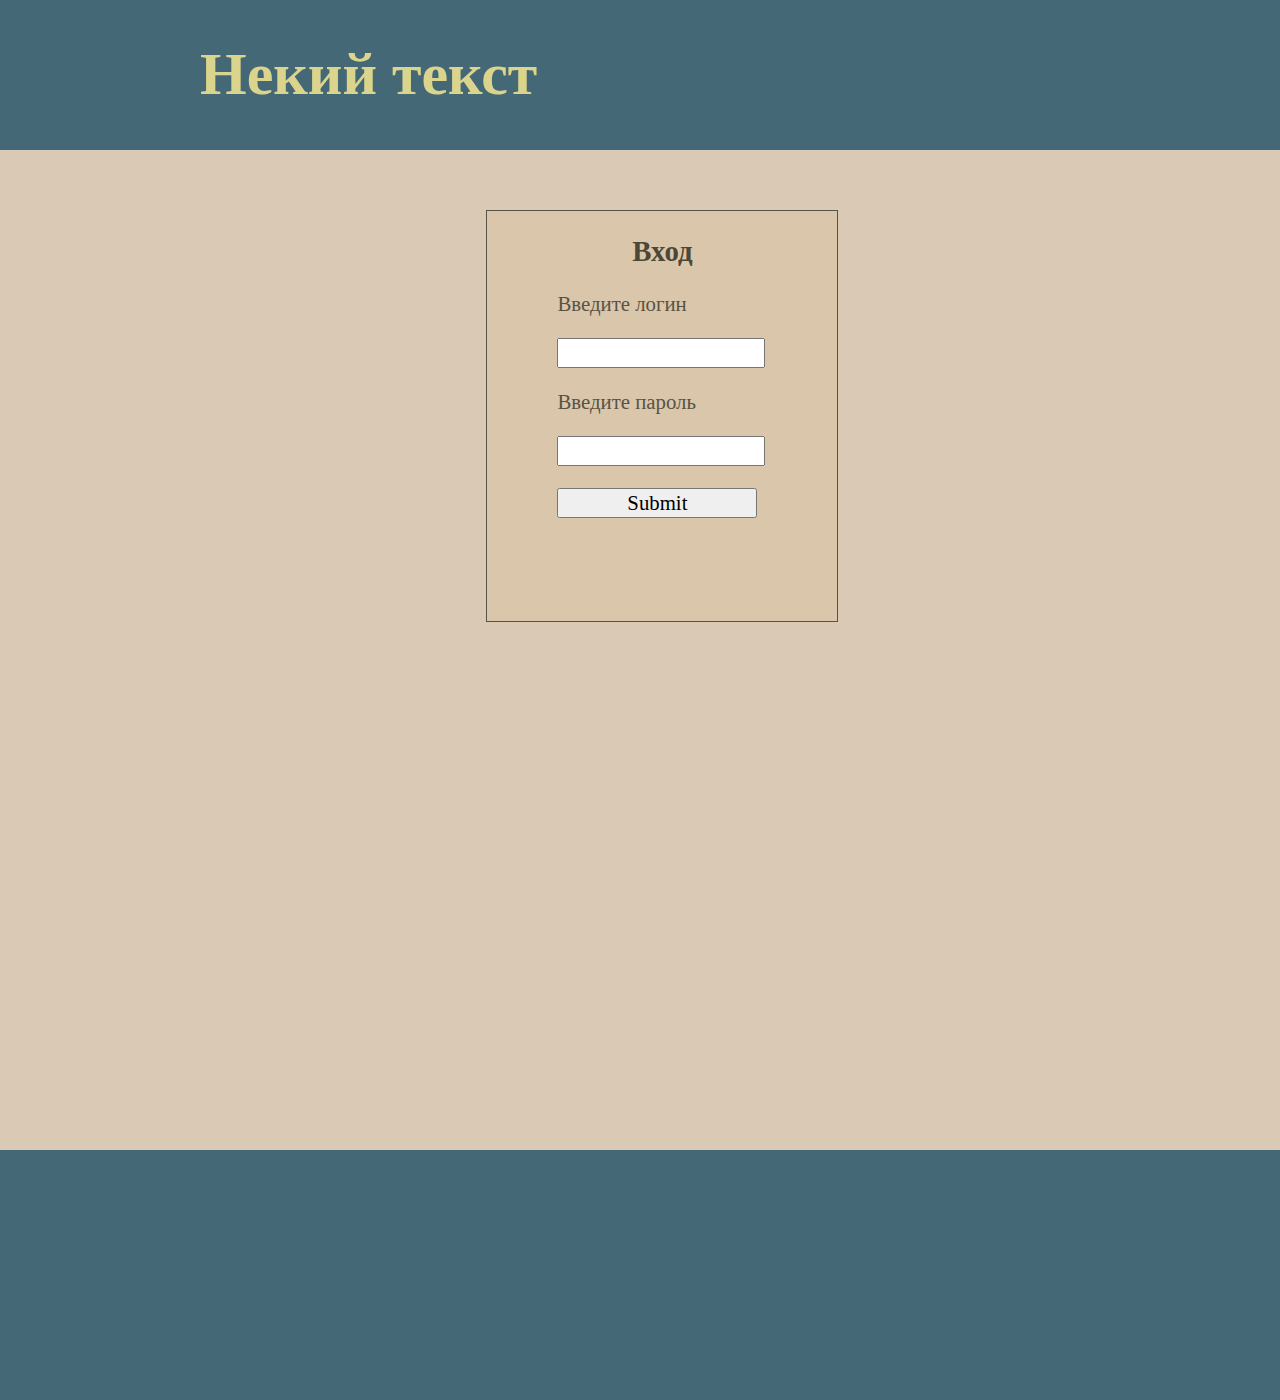
<file: mapicture.ru/www/authorization.html>
<!DOCTYPE html>
<html lang="en">
    <head>
        <meta charset="windows-1251">
        <link rel="stylesheet" href="authstyle.css">
        <title>����</title>
    </head>
    <body>
        <div id="header">
            <div class="logo">
                <a href="index.html">
                <h1>����� �����  </h1>
                </a>
            </div>
        </div>
        <div id="main">
            <div class="content">
                <h2>����</h2>
                <form>
                    <p>������� �����</p>
                    <p><input type="text"></p>
                    <p>������� ������</p>
                    <p><input type="password"></p>
                    <p><input type="submit"></p>
                </form>
            </div>
        </div>
        <div id="footer"></div>
    </body>
</html>
</file>
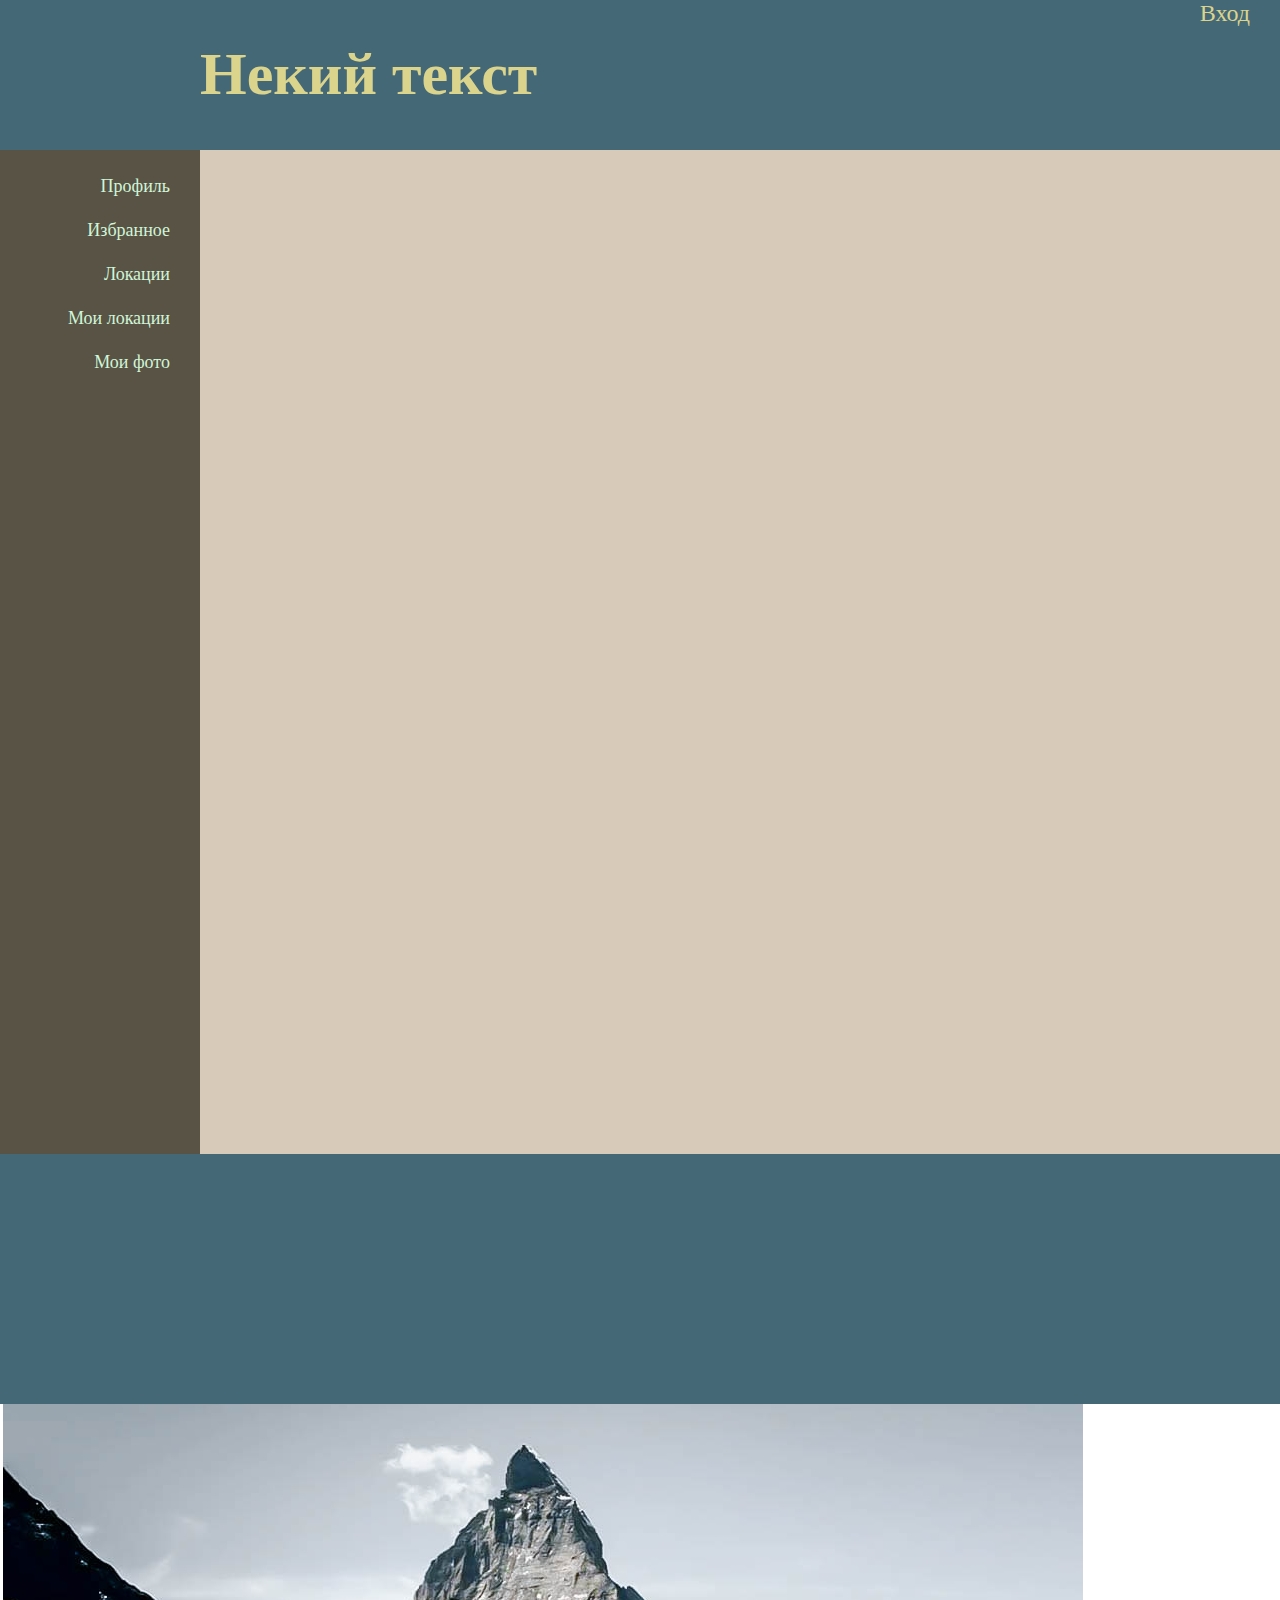
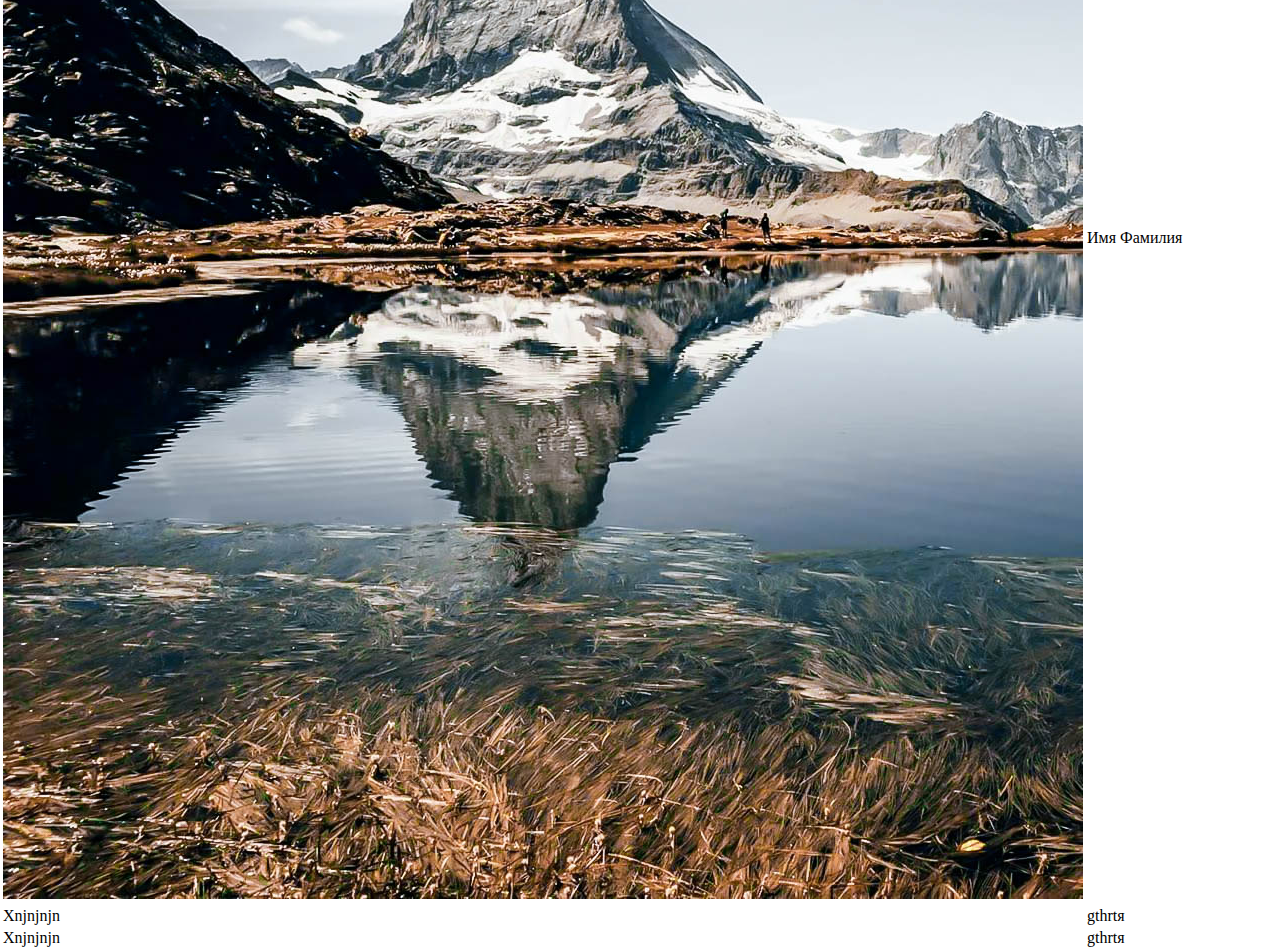
<file: mapicture.ru/www/profile.html>
<!DOCTYPE html>
<html lang="en">
<head>
    <!--meta charset="UTF-8"-->
	<meta http-equiv="content-type" content="text/html; charset=windows-1251" />
    <meta http-equiv="X-UA-Compatible" content="IE=edge"/>
    <meta name="viewport" content="width=device-width, initial-scale=1.0"/>
    <title>�������</title>
	  <link rel="stylesheet" type="text/css" href="style.css"/>
</head>
<body>
    <div id="header">
        <div class="logo">
            <a href="index.html">
            <h1>����� ����� </h1>
            </a>
        </div>
        <a  class="textheader" href="authorization.html">
            <span>
                ����
            </span></a>
    </div>
    <div id="main">
        <nav class ="aside">
         <a class="ablock" href="profile.html">
            <span class="textablock">
                �������
            </span></a>
            <a class="ablock" href="mypage.html">
            <span class="textablock">
                ���������
            </span></a>
            <a class="ablock" href="mypage.html">
            <span class="textablock">
                �������
            </span></a>
        <a class="ablock" href="mypage.html">
            <span class="textablock">
                ��� �������
            </span></a>
        <a class="ablock" href="mypage.html">
           <span class="textablock">
            ��� ����
        </span></a>
        </nav>
        <!--������� ������������-->
        <div id="content">
            <table class="profile">
                <tr>
                    <td>
                        <img src="images/mountain-2.jpg">
                    </td>
                    <td> ��� �������</td>
                </tr>
                <tr>
                    <td>
                        Xnjnjnjn
                    </td>
                    <td> gthrt�</td>
                </tr>
                <tr>
                    <td>
                        Xnjnjnjn
                    </td>
                    <td> gthrt�</td>
                </tr>
            </table>
        </div>
    </div>
    <div id="footer">
    </div>
</body>
</html>
</file>
<file: mapicture.ru/www/authstyle.css>
html {
	font-family: Baskerville, "Palatino Linotype", Palatino, "Century Schoolbook L", "Times New Roman", "serif";
}
body{
    margin: 0px;
    
}
#header{
    background-color: rgb(69, 104, 119);
    display: inline-block;
	height: 150px;
	width: 100%;
	font-size: 24px;
    vertical-align: top;
}
#main{
    display: inline-block;
    height: 1000px;
    width: 100%;
    background-color: rgb(218, 202, 181);
}
#footer{
    background-color: rgb(69, 104, 119);
    display: inline-block;
    height: 250px;
	width: 100%;
    vertical-align: bottom;
}
.logo{
    margin-left: 200px;
}
.logo h1{
    font-size: 250%;
	color:rgb(218, 212, 141) ;
}
.logo a{
    text-decoration: none;
}
p{
    margin-top: 0;
    margin-bottom: 22px;
    margin-left: 20%;
    color:  rgb(88, 83, 68);
    font-size: 130%;
}

.content{
    margin-top: 60px;
    margin-left: 38%;
    width: 350px;
    height: 410px;
    display: block;
    border: 1px solid rgb(88, 83, 68);
    background-color: rgb(218, 198, 171);
}
h2{
    font-size: 180%;
    color:  rgb(77, 71, 55);
    text-align: center;
}
input{
    font-family: 'Times New Roman', Times, serif;
    font-size: 100%;
    width: 200px;
    outline: none;
}
button{
    font-family: 'Times New Roman', Times, serif;
    font-size: 110%;
    width:  210px;
    background-color: rgb(88, 116, 119);
	color:rgb(218, 212, 141) ;
}
main.a{
    font-family: 'Times New Roman', Times, serif;
    font-size: 130%;
    width: 163px;
	color:rgb(66, 86, 88);
    text-decoration-line: underline;
}
</file>
<file: mapicture.ru/www/style.css>
html {
	font-family: Baskerville, "Palatino Linotype", Palatino, "Century Schoolbook L", "Times New Roman", "serif";
}
body{
    margin: 0px;
    
}
#header{
    background-color: rgb(69, 104, 119);
    display: inline-block;
	height: 150px;
	width: 100%;
	font-size: 24px;
    vertical-align: top;
}
#main{
    display: inline-block;
    height: 1000px;
    width: 100%;
}
#content{
    width: 100%;
    height: 100%;
    background-color: rgb(215, 202, 185);
    padding-bottom: 50px;
}
#footer{
    background-color: rgb(69, 104, 119);
    display: inline-block;
    height: 250px;
	width: 100%;
    vertical-align: bottom;
}
.textheader{
    margin-right: 0;
    display: block;
    width: 300px;
    height: 50px;
    text-align: right;
    text-decoration: none;
    float: right;
    
}
.textheader span{
	color:rgb(218, 212, 141) ;
    margin-right: 30px;
}
.logo{
    margin-left: 200px;
    height: 100px;
    width: 500px;
    display: inline-block;
}
.logo h1{
    font-size: 250%;
	color:rgb(218, 212, 141) ;}

.logo a{
    text-decoration: none;
}
.aside a{
    text-decoration: none;
    text-decoration: none;
    display: block;
    line-height: 1;
	width: 100%;
	text-align: right;
}
.aside{float:left;
	display:block;
    padding-top: 20px;
	height:100%;
	width: 200px;
	background: rgb(88, 83, 68);
	font-size: 18px;
}
.ablock{float:right;
    display: block;
     height: 30px;
     width: 99%;
     text-align: right;
     color: rgb(209, 245, 216);
     margin: 7px 0px;
}
.ablock:hover {
    border:1px solid rgb(166, 232, 206);
 }
.textablock{
    margin-right: 30px;
}
</file>
